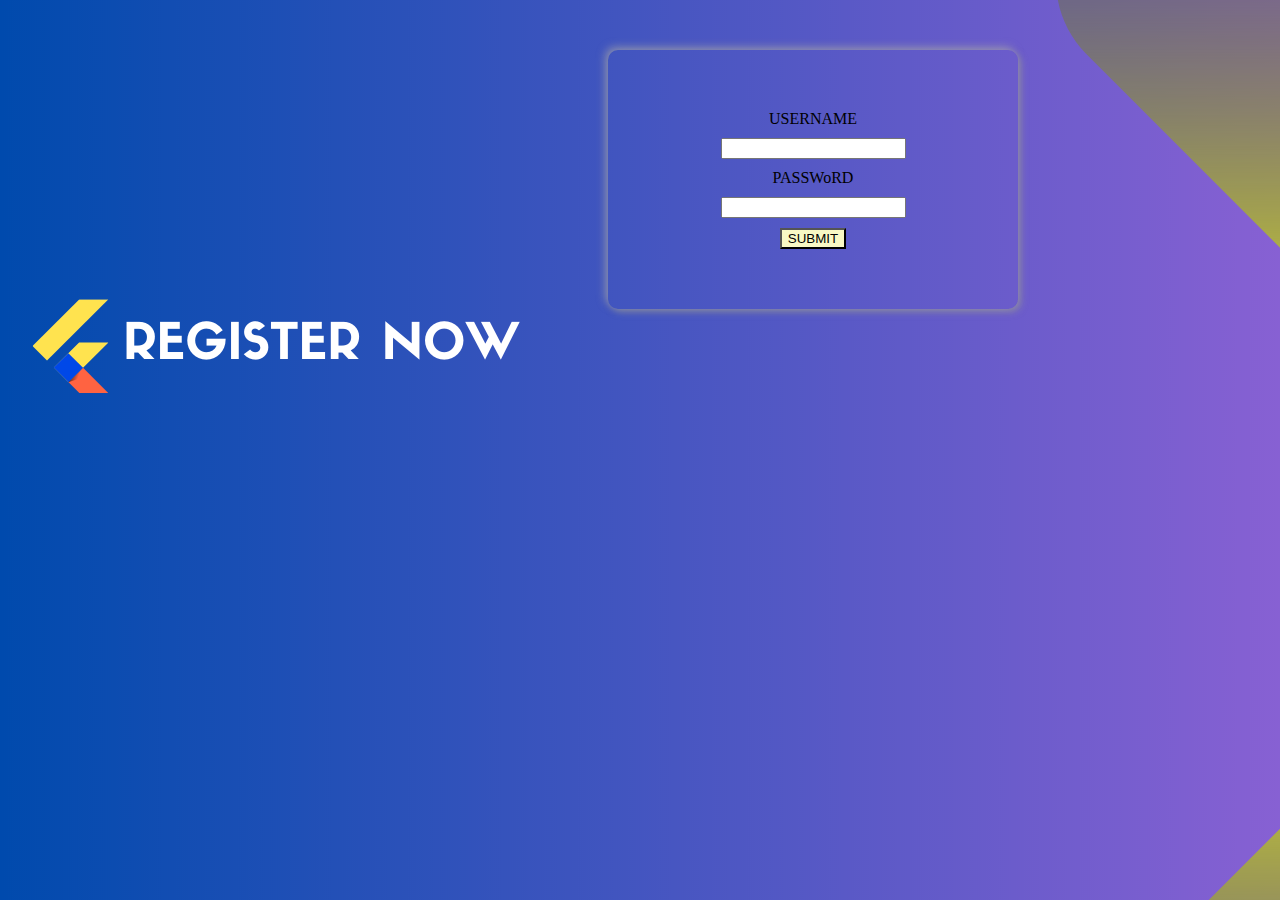
<file: index.html>
<!DOCTYPE html>
<html lang="en">
<head>
    <meta charset="UTF-8">
    <meta name="viewport" content="width=device-width, initial-scale=1.0">
    <title>Document</title>
    <link rel="stylesheet" href="style1.css">
</head>
<body>
    <form action="index2.html">
        <div class="text">
        <label for="name">USERNAME</label>
        <input type="text" name="username" required>
        <label for="password">PASSWoRD</label>
        <input type="password" name="Password" reuqired>
        <div id="submit">
            <input type="submit" value="SUBMIT">
        </div>
        </div>
    </form>
    
</body>
</html>
</file>
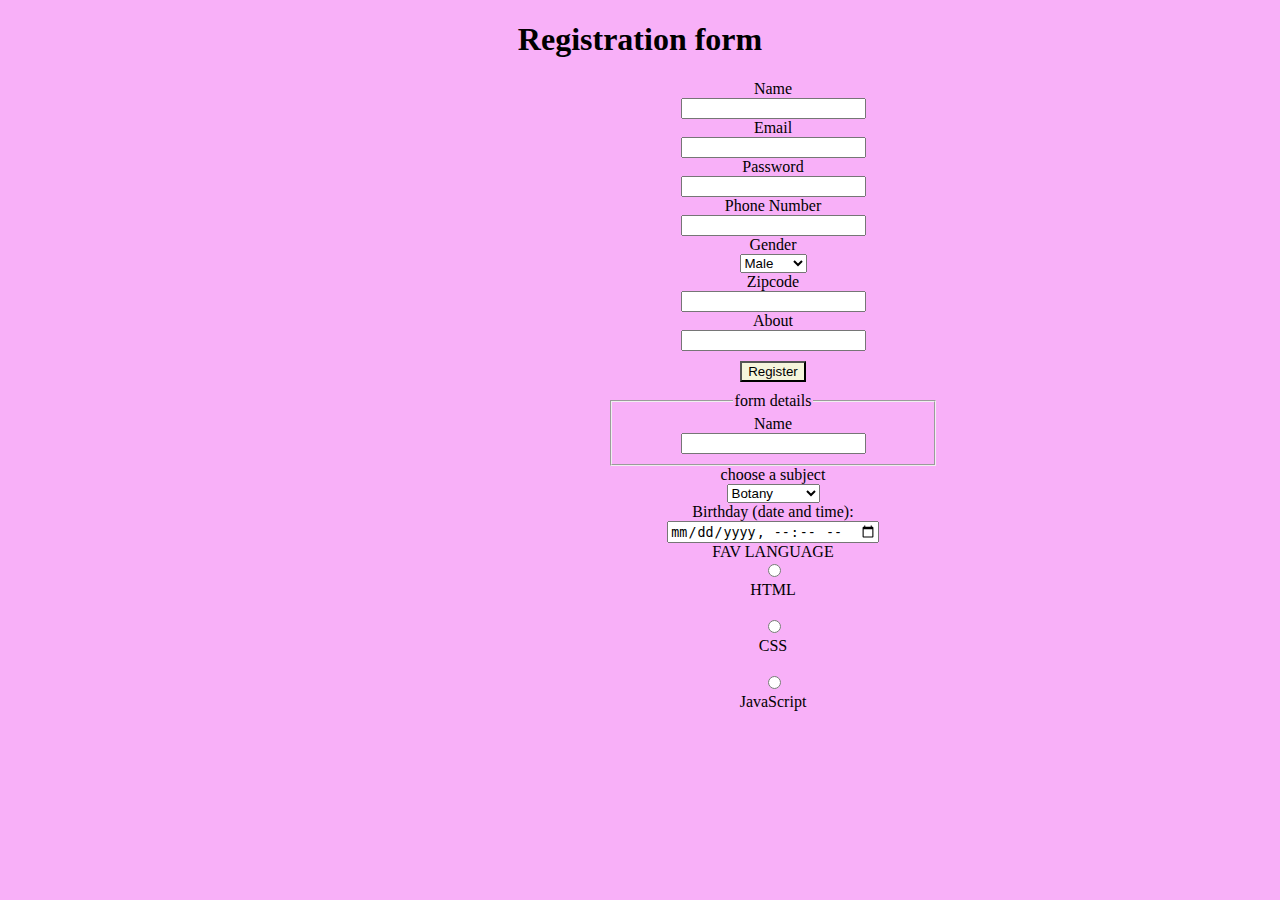
<file: index2.html>
<!DOCTYPE html>
<html lang="en">
<head>
    <meta charset="UTF-8">
    <meta name="viewport" content="width=device-width, initial-scale=1.0">
    <title>Document</title>
    <link rel="stylesheet" href="style.css">
</head>
<body style="background-color: rgb(248, 176, 248);">
    <h1>Registration form</h1>
    <form action="https://formspree.io/f/xaygqjea" method="post">
        <label for="name">Name</label>
        <input type="text" name="name" required>
       
        <label for="email">Email</label>
        <input type="email" name="email" required>
        
        <label for="password">Password</label>
        <input type="password" name="password" required>
      
        <label for="Phonenumber">Phone Number</label>
        <input type="tel" name="Phonenumber" required>
        
        <label for="gender">Gender</label>
        <select id="gender">
            <option value="Male">Male</option>
            <option value="Female">Female</option>
            <option value="others">Others</option>
        </select>
        
        <label for="zipcode">Zipcode</label>
        <input type="number" name="zipcode" required>
        
        <label for="about">About</label>
        <input type="textarea" name="about" required>
       
        <div id="submit">
            <input type="submit" value="Register">
        </div>
        <fieldset>
            <legend>form details</legend>
            <label for="name">Name</label>
            <input type="text" name="Name">
        </fieldset>
        <label for="subject">choose a subject</label>
        <select name="subject">
        <optgroup label="Biology">
            <option value="Botany">Botany</option>
            <option value="Zoology">Zoology</option>
        </optgroup>
    
        <optgroup label="CS">
            <option value="PYTHON">PYTHON</option>
            <option value="JAVA">JAVA</option>
        </optgroup>
    </select>
</select>

<label for="birthdaytime">Birthday (date and time):</label>
<input type="datetime-local" id="birthdaytime" name="birthdaytime"><br>
<label for="FAV LANGUAGE">FAV LANGUAGE</label>
<input type="radio" id="html" name="fav_language" value="HTML">
<label for="html">HTML</label><br>
<input type="radio" id="css" name="fav_language" value="CSS">
<label for="css">CSS</label><br>
<input type="radio" id="javascript" name="fav_language" value="JavaScript">
<label for="javascript">JavaScript</label>

    </form>
</body>
</html>
</file>
<file: style1.css>
label{
 display: block;
 padding: 10px;
}
form{
  
    text-align: center;
  
    font-family:Georgia, 'Times New Roman', Times, serif;
  
    font-size: medium;
  
    margin: 0px 600px 0px 600px;
  
    width: 330px;
  
    border-radius: 10px;
  
    padding: 40px 40px;
  
    margin-top: 50px;
  
    box-shadow: -3px -3px 9px #aaa9a9a2,
  
          3px 3px 7px rgba(147, 149, 151, 0.671);
  
  }
  body{
    background-image: url(img/Motivational\ Desktop\ Wallpaper\ \(2\).png);
    height: 400px;
    width:auto;
  }
  
  h1{
  
    text-align: center;
  
  }
  
  div{
  
    padding: 10px;
  
  }
  
  input[type=submit]
  
  {
  
    background-color: rgb(248, 248, 196);
  
  }
  
  input[type=submit]:hover
  
  {
  
    background-color: rgb(98, 77, 205);
  
  }
</file>
<file: style.css>
label{

    display: block;
  
    /*padding: 10px;*/
  
  }
  
  form{
  
    text-align: center;
  
    font-family:Georgia, 'Times New Roman', Times, serif;
  
    font-size: medium;
  
    margin: 0px 600px 0px 600px;
  
    width: 330px;
  
    border-radius: 10px;
  
   /* padding: 40px 40px;
  
    margin-top: 50px;
  
    box-shadow: -3px -3px 9px #aaa9a9a2,
  
          3px 3px 7px rgba(147, 149, 151, 0.671);*/
  
  }
  
  h1{
  
    text-align: center;
  
  }
  
  div{
  
    padding: 10px;
  
  }
  
  input[type=submit]
  
  {
  
    background-color: beige;
  
  }
  
  input[type=submit]:hover
  
  {
  
    background-color: rgb(205, 77, 143);
  
  }
  
 /* body{
  
    background-image: url('reg.jpg');
  
  }
  
  .text
  
  {
  
     font-size: 25px;
  
    font-weight: 600;
  
    margin-bottom: 35px;
  
    color: rgb(247, 233, 233);;
  
  }
  */
</file>
